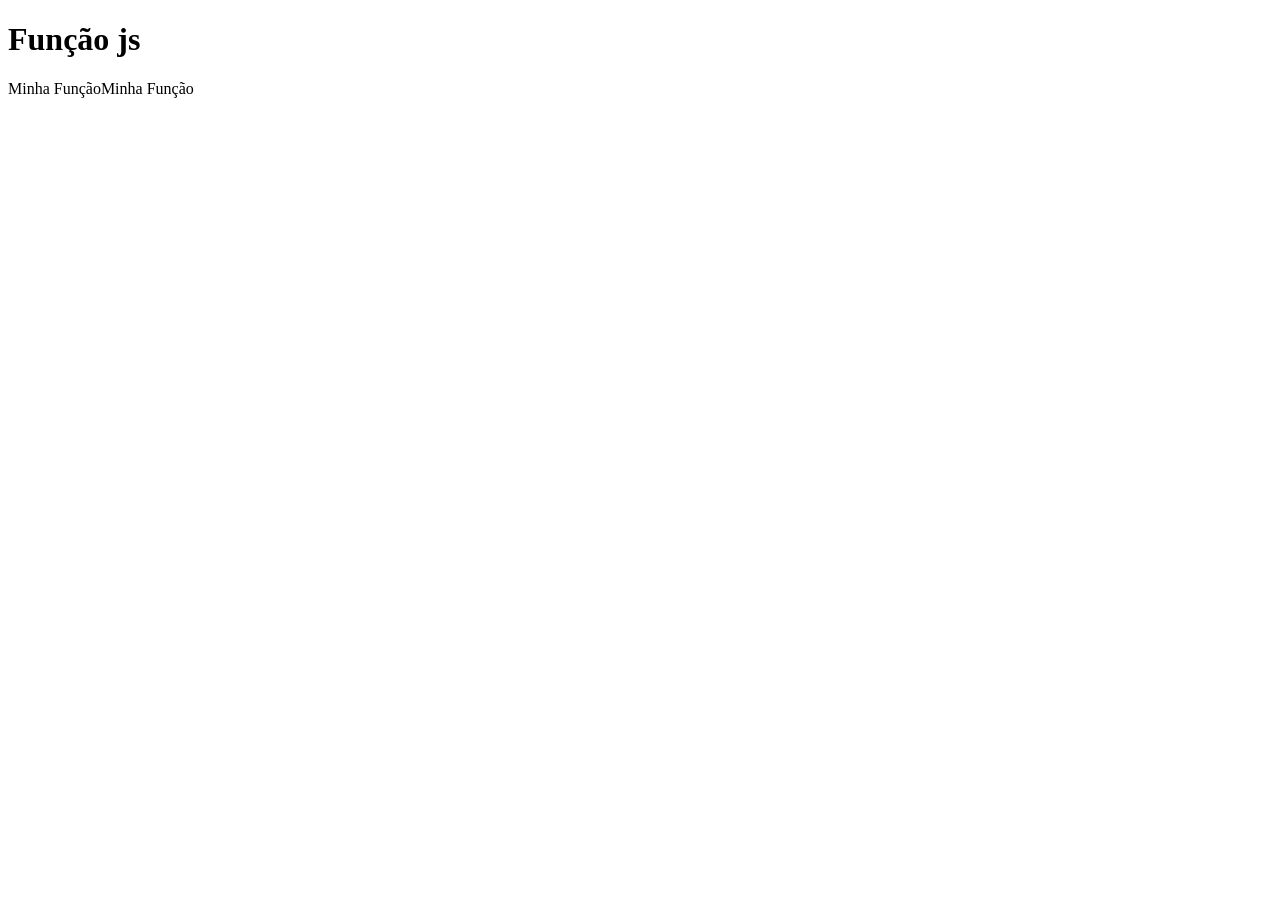
<file: exemplo.js/func.html>
<!DOCTYPE html>
<html lang="en">
<head>
    <meta charset="UTF-8">
    <meta name="viewport" content="width=device-width, initial-scale=1.0">
    <title>Função</title>
</head>
<body>
    <h1>Função js</h1>
    

    <script src="./func.js"></script>
</body>
</html>
</file>
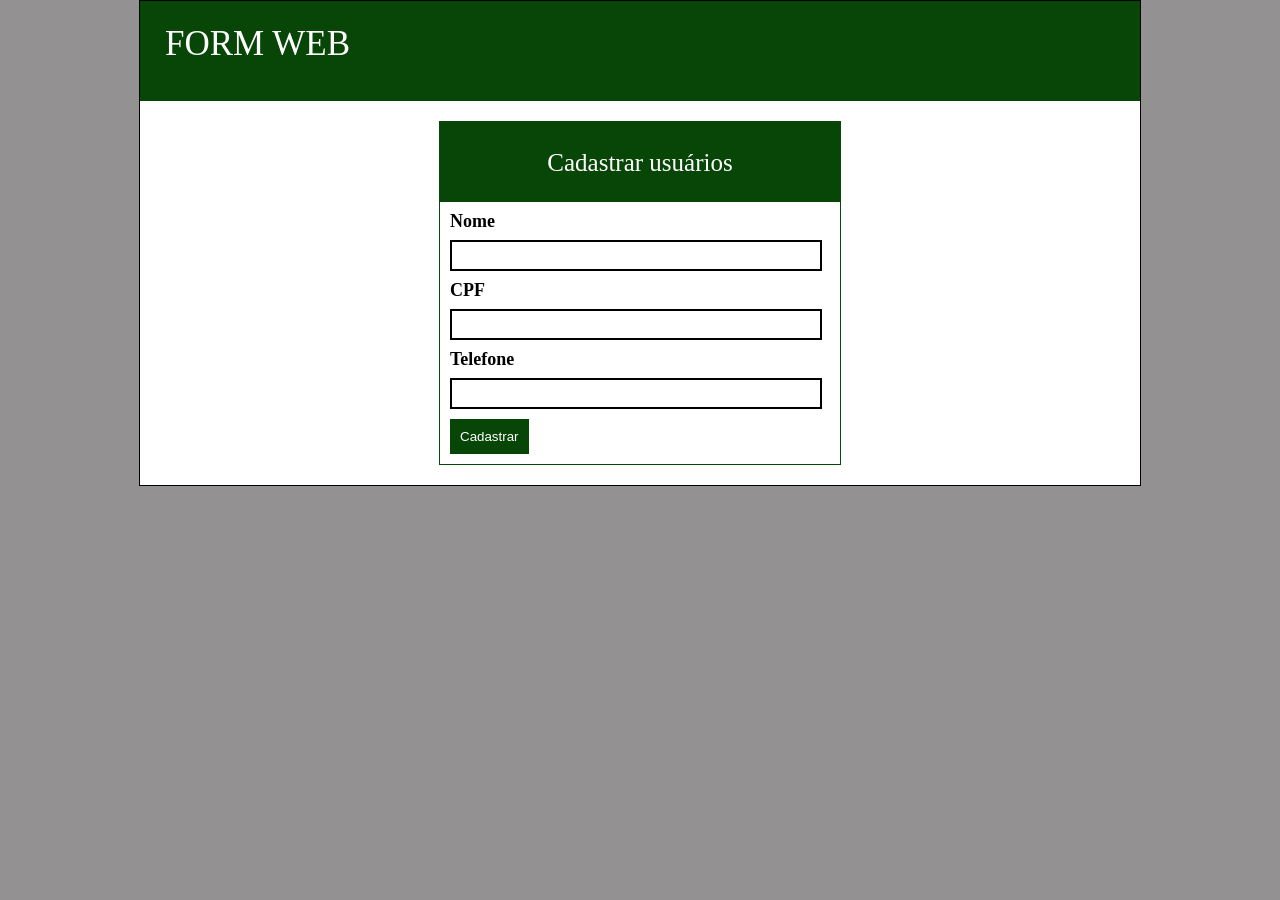
<file: form-web/idex.html>
<!DOCTYPE html>
<html lang="en">
<head>
    <meta charset="UTF-8">
    <meta name="viewport" content="width=device-width, initial-scale=1.0">
    <title>FORM Web</title>
    <link rel="stylesheet" href="./css/style.css">
    <link rel="stylesheet" href="./css/reset.css">
</head>
<body>
    <div class="conteiner">
        <header>
        <h1>FORM WEB</h1>
        </header>

        <main class="content">
            <section class="headerCad">
                <h1>Cadastrar usuários</h1>
            </section>
            
            <form>
                <article class="form-group">
                    <label for="nome">Nome</label>
                    <input type="text" id="nome"/>
                </article>
                 <article class="form-group">
                    <label for="cpf">CPF</label>
                    <input type="text" id="cpf"/>
                </article>
                 <article class="form-group">
                    <label for="telefone">Telefone</label>
                    <input type="text" id="telefone"/>
                </article>
                <article class="form-button">
                    <button>Cadastrar</button>
                </article>
                
                <ul class="lista"></ul>
            </form>
        </main>
    </div>

    <script src="./js/script.js"></script>
    
</body>
</html>
</file>
<file: form-web/css/style.css>
body{
    background: rgb(147,145,145);
}

.conteiner {
    width: 100%;
    max-width: 1000px;
    border: 1px solid;
    margin: 0 auto;
    background: white;
}

header{
    height: 100px;
    background: rgb(8, 70, 8);
}

header h1{
    font-size: 35px;
    color: white;
    padding: 25px;

}

.content{
    max-width: 400px;
    border: 1px solid rgb(8, 70, 8);
    margin: auto;
    margin-top: 20px;
    margin-bottom: 20px;
}   

.headerCad{
    height: 80px;
    background: rgb(8, 70, 8);
    display: flex;
    justify-content: center;
    align-items: center;
}
.headerCad h1{
    color: white;
    font-size: 25px;
}

.form-group, .form-button {
    margin: 10px;
    
}

.form-group label{
    font-weight: bold;
    font-size: 18px;
    padding-bottom: 10px;
    display: block;
}

.form-group input[type="text"]{
    border: 2px solid black;
    width: 95%;
    height: 25px;
    outline: none;
    padding-left: 5px;
}

.form-button button{
    background:rgb(8, 70, 8);
    color: white;
    padding: 10px;
    border: 0;
    cursor: pointer;
}
</file>
